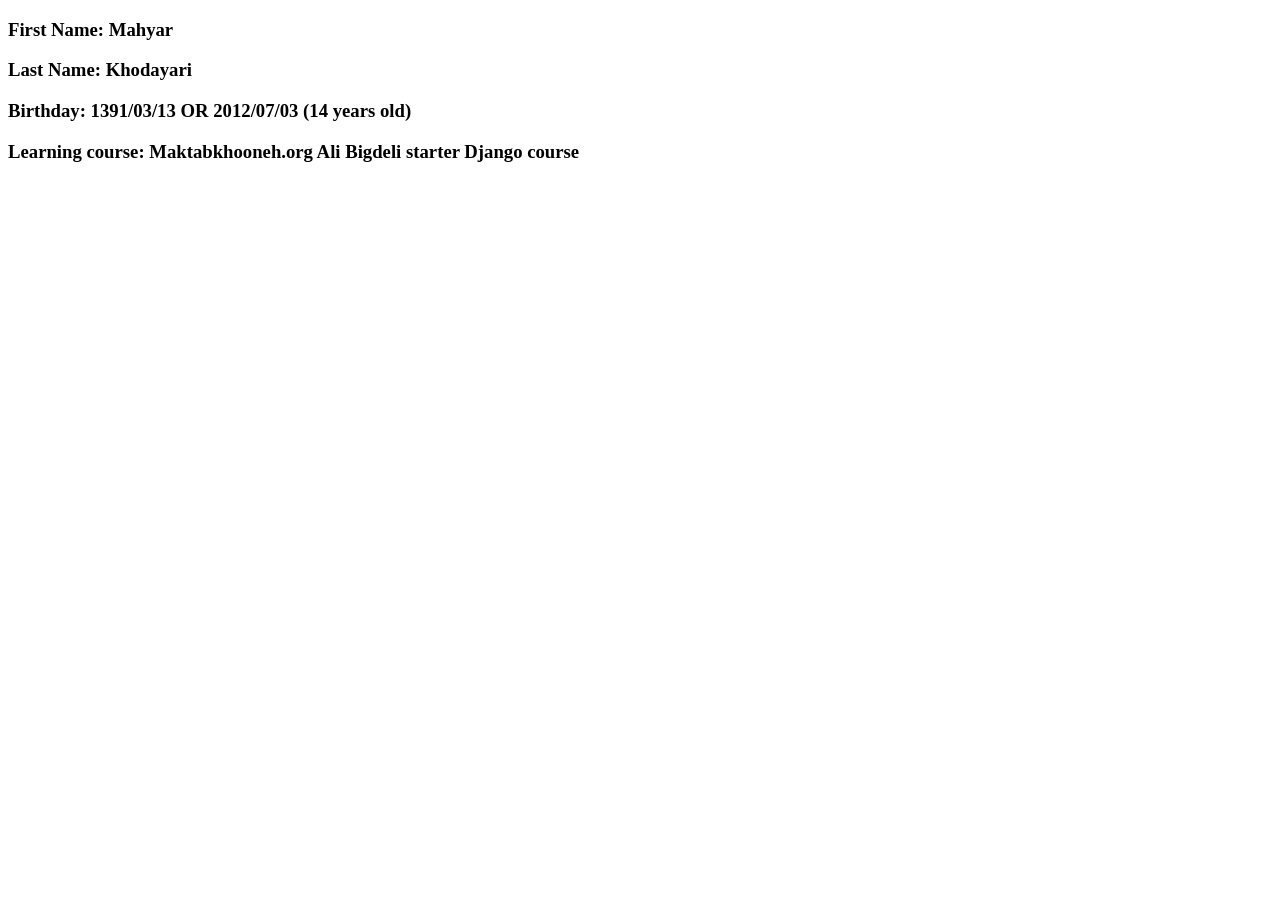
<file: APPs_test/templates/about.html>
<!DOCTYPE html>
<html lang="en">
<head>
    <meta charset="UTF-8">
    <meta name="viewport" content="width=device-width, initial-scale=1.0">
    <title>Document</title>
</head>
<body>
    <h3> First Name: Mahyar </h3>
    <h3> Last Name: Khodayari </h3>
    <h3> Birthday: 1391/03/13 OR 2012/07/03 (14 years old) </h3>
    <h3> Learning course: Maktabkhooneh.org Ali Bigdeli starter Django course </h3>
</body>
</html>
</file>
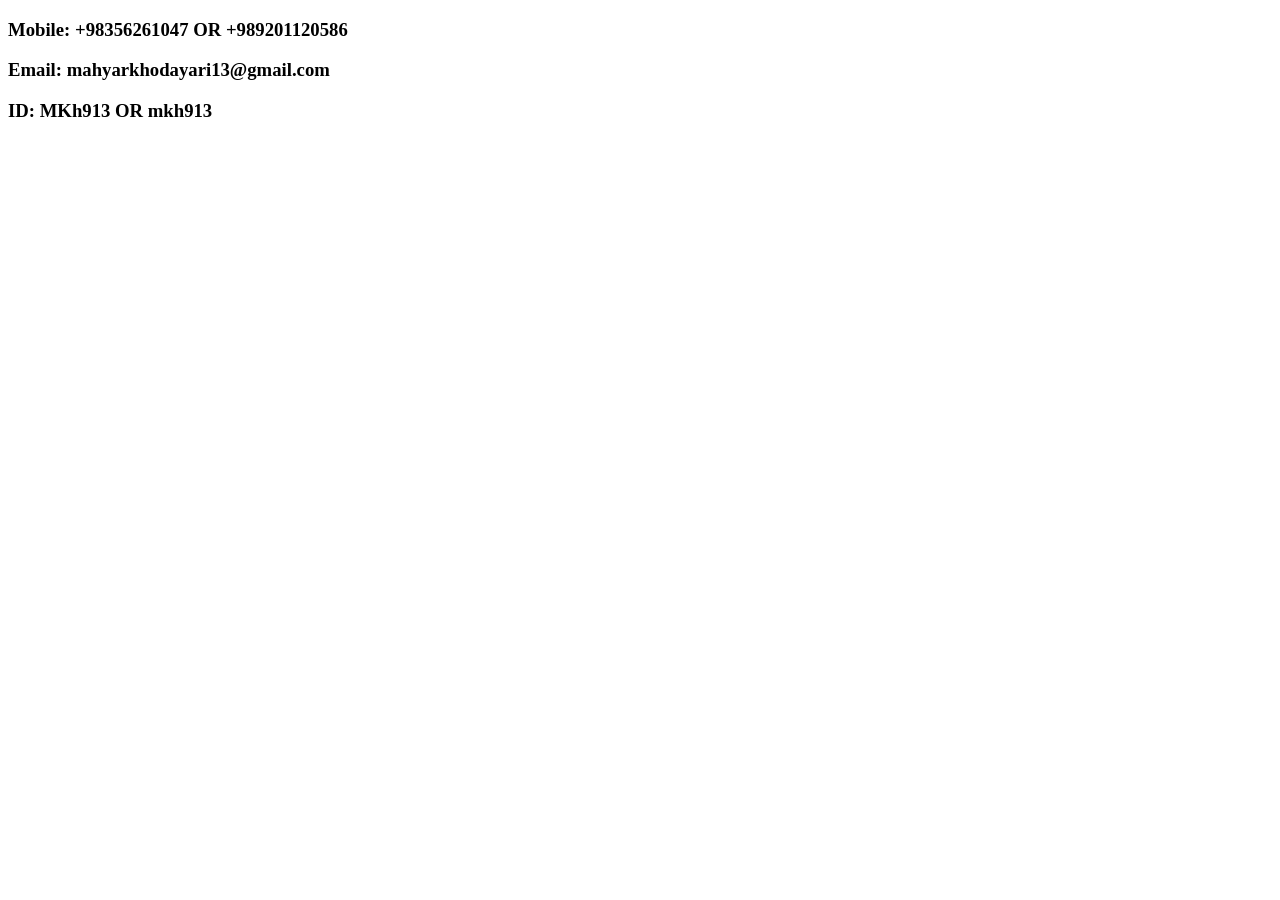
<file: APPs_test/templates/contact.html>
<!DOCTYPE html>
<html lang="en">
<head>
    <meta charset="UTF-8">
    <meta name="viewport" content="width=device-width, initial-scale=1.0">
    <title>Document</title>
</head>
<body>
    <h3> Mobile: +98356261047 OR +989201120586 </h3>
    <h3> Email: mahyarkhodayari13@gmail.com </h3>
    <h3> ID: MKh913 OR mkh913 </h3>
</body>
</html>
</file>
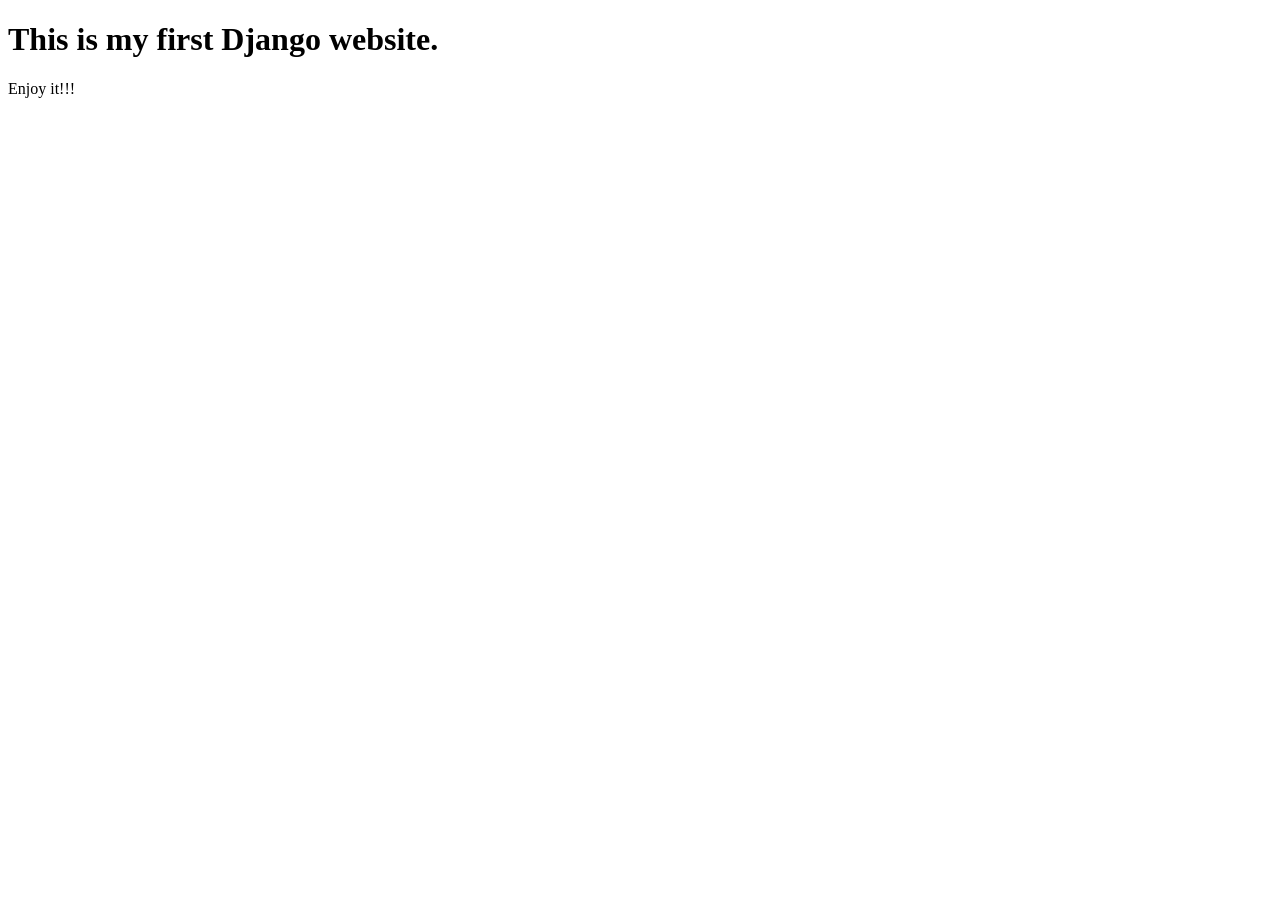
<file: APPs_test/templates/home.html>
<!DOCTYPE html>
<html lang="en">
<head>
    <meta charset="UTF-8">
    <meta name="viewport" content="width=device-width, initial-scale=1.0">
    <title>Document</title>
</head>
<body>
    <h1> This is my first Django website. </h1>
    <p> Enjoy it!!! </p>
</body>
</html>
</file>
